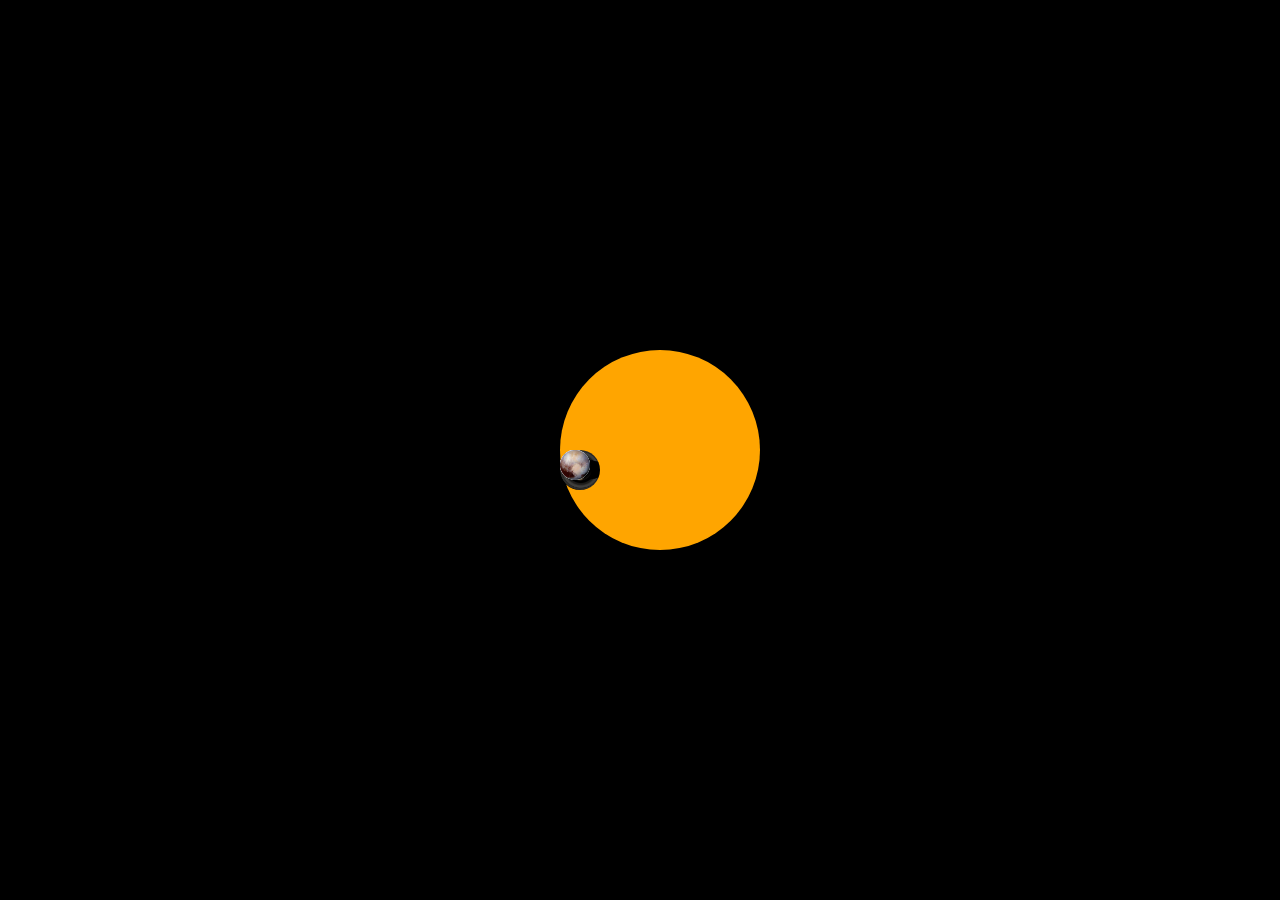
<file: main.html>
<!DOCTYPE html>
<html>
    <head>
        <title></title>
        <link href="style.css" rel="stylesheet">
    </head>
    <body>
        <div id="main-body">
            <div id="planets">
                <div id="sun">
                    <div id="mecury" class="planet"></div>
                    <div id="venus" class="planet"></div>
                    <div id="earth" class="planet"></div>
                    <div id="mars" class="planet"></div>
                    <div id="jupiter" class="planet"></div>
                    <div id="saturn" class="planet"></div>
                    <div id="uranus" class="planet"></div>
                    <div id="neptune" class="planet"></div>
                    <div id="pluto" class="planet"></div>
                </div>
            </div>
        </div>
        <script src="code.js"></script>
    </body>
</html>
</file>
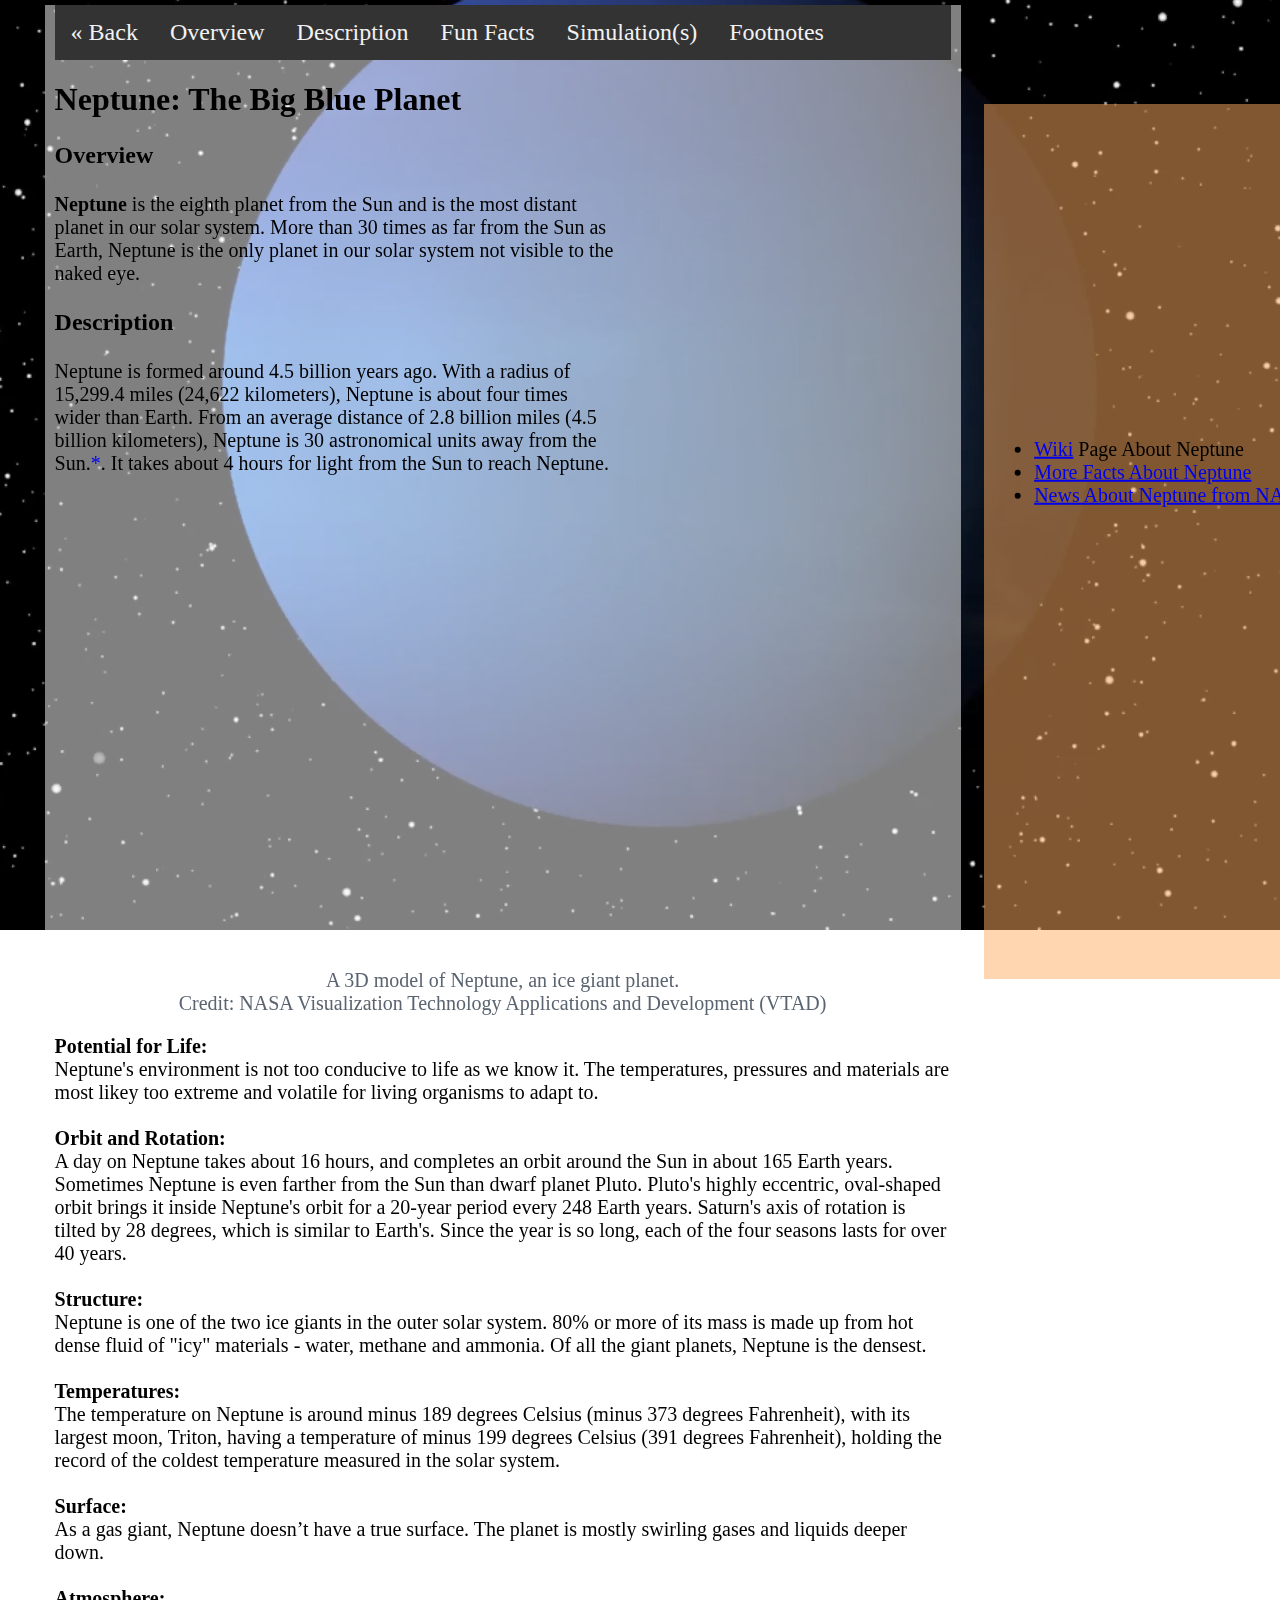
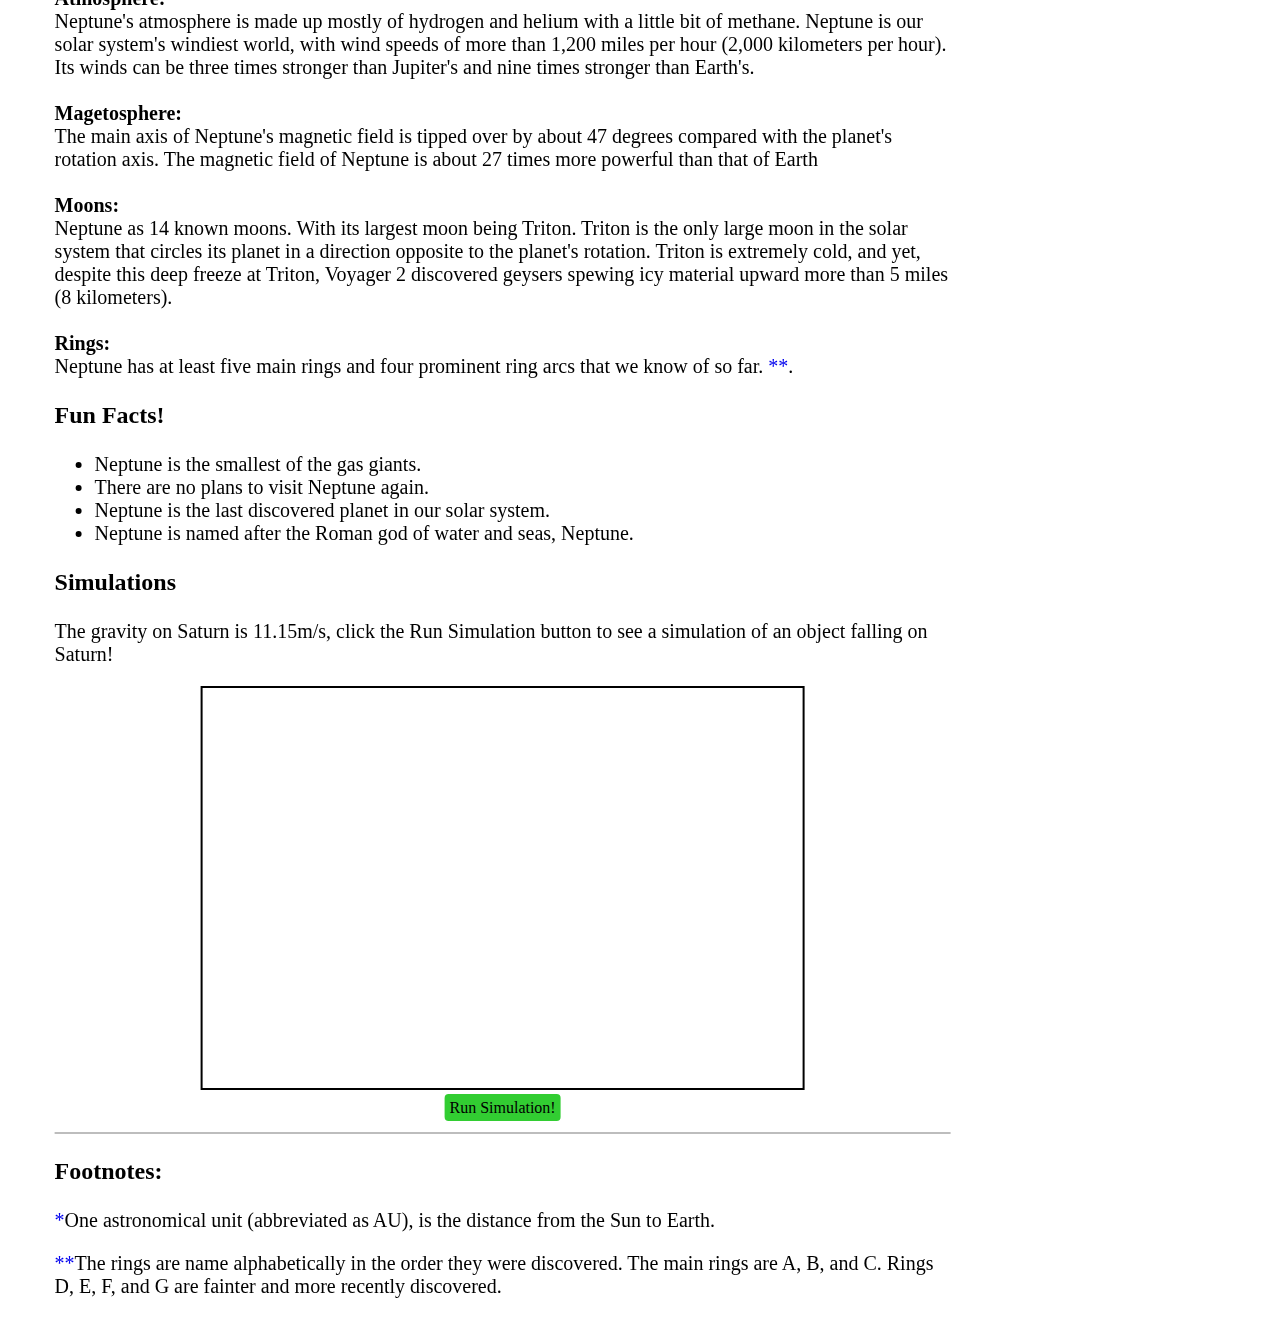
<file: sub-des/neptune/main.html>
<!DOCTYPE html>
<html>
    <head>
        <title>Neptune</title>
        <link href="style.css" rel="stylesheet"/>
    </head>
    <body>
        <video autoplay muted loop id="background-video">
            <source src="../../images/neptune.mp4" type="video/mp4">
        </video>

        <div id="main-container">
            <div id="nav-bar">
                <a href="../../" id="back-button">&laquo; Back</a>
                <a href="#intro">Overview</a>
                <a href="#description">Description</a>
                <a href="#fun-facts">Fun Facts</a>
                <a href="#simulation">Simulation(s)</a>
                <a href="#footnotes">Footnotes</a>
            </div>
            
            <div id="side-bar">
                <iframe src="https://www.youtube.com/embed/NStn7zZKXfE" 
                title="Neptune 101 | National Geographic" frameborder="0" 
                allow="accelerometer; autoplay; clipboard-write; encrypted-media; gyroscope; picture-in-picture" 
                allowfullscreen></iframe>
                <br>
                <iframe src="https://www.youtube.com/embed/faKnto4Pb6c" 
                title="Our Solar System's Planets: Neptune" frameborder="0" 
                allow="accelerometer; autoplay; clipboard-write; encrypted-media; gyroscope; picture-in-picture" 
                allowfullscreen></iframe>
                <ul>
                    <li><a href="https://en.wikipedia.org/wiki/neptune" target="_blank">Wiki</a> Page About Neptune</li>
                    <li><a href="https://nineplanets.org/neptune" target="_blank">More Facts About Neptune</a></li>
                    <li><a href="https://www.nasa.gov/subject/3157/neptune/" target="_blank">News About Neptune from NASA</a></li>
                </ul>
            </div>

            <div id="main-div">
                <h1>Neptune: The Big Blue Planet</h1>
                
                <div id="intro">
                    <h3>Overview</h3>
                    <p><strong>Neptune</strong> is the eighth planet from the Sun and is the most distant planet in our solar system.
                        More than 30 times as far from the Sun as Earth, Neptune is the only planet in our solar system not visible to the naked eye.
                    </p>
                </div>
                <div id="description">
                    <h3>Description</h3>
                    <p>Neptune is formed around 4.5 billion years ago. With a radius of 15,299.4 miles (24,622 kilometers), Neptune is about four times wider than Earth.
                        From an average distance of 2.8 billion miles (4.5 billion kilometers), Neptune is 30 astronomical units away from the Sun.<a href="#footnotes">*</a>. 
                        It takes about 4 hours for light from the Sun to reach Neptune. <br>
                    </p>
                    <iframe src='https://solarsystem.nasa.gov/gltf_embed/2364' width='60%' height='450px' frameborder='0'></iframe>
                    <div>
                        <p>
                            A 3D model of Neptune, an ice giant planet.
                            <br>Credit: NASA Visualization Technology Applications and Development (VTAD)<br>
                        </p>
                    </div>
                <p>
                    <strong>Potential for Life:</strong> <br>
                    Neptune's environment is not too conducive to life as we know it. The temperatures, pressures and materials are most likey too 
                    extreme and volatile for living organisms to adapt to.<br><br>
                    <strong>Orbit and Rotation:</strong>  <br>
                    A day on Neptune takes about 16 hours, and completes an orbit around the Sun in about 165 Earth years. Sometimes Neptune is even farther 
                    from the Sun than dwarf planet Pluto. Pluto's highly eccentric, oval-shaped orbit brings it inside Neptune's orbit for a 20-year period every 248 Earth years. 
                    Saturn's axis of rotation is tilted by 28 degrees, which is similar to Earth's. 
                    Since the year is so long, each of the four seasons lasts for over 40 years.<br><br>
                    <strong>Structure:</strong>  <br>
                    Neptune is one of the two ice giants in the outer solar system. 80% or more of its mass is made up from hot dense fluid 
                    of "icy" materials - water, methane and ammonia. Of all the giant planets, Neptune is the densest.<br><br>
                    <strong>Temperatures:</strong>  <br>
                    The temperature on Neptune is around minus 189 degrees Celsius (minus 373 degrees Fahrenheit), with its largest moon, Triton, having a temperature 
                    of minus 199 degrees Celsius (391 degrees Fahrenheit), holding the record of the coldest temperature measured in the solar system.<br><br>
                    <strong>Surface:</strong> <br>
                    As a gas giant, Neptune doesn’t have a true surface. The planet is mostly swirling gases and liquids deeper down. <br><br>
                    <strong>Atmosphere:</strong> <br>
                    Neptune's atmosphere is made up mostly of hydrogen and helium with a little bit of methane. Neptune is our solar system's windiest world, 
                    with wind speeds of more than 1,200 miles per hour (2,000 kilometers per hour). Its winds can be three times stronger than Jupiter's and 
                    nine times stronger than Earth's. <br><br>
                    <strong>Magetosphere:</strong> <br>
                    The main axis of Neptune's magnetic field is tipped over by about 47 degrees compared with the planet's rotation axis. The magnetic field of Neptune is 
                    about 27 times more powerful than that of Earth<br><br>
                    <strong>Moons: </strong> <br>
                    Neptune as 14 known moons. With its largest moon being Triton. Triton is the only large moon in the solar system that circles its planet in a 
                    direction opposite to the planet's rotation. Triton is extremely cold, and yet, despite this deep freeze at Triton, Voyager 2 discovered geysers 
                    spewing icy material upward more than 5 miles (8 kilometers).<br><br>
                    <strong>Rings: </strong> <br>
                    Neptune has at least five main rings and four prominent ring arcs that we know of so far. <a href="#footnotes">**</a>.
                </p>
            </div>
            <div id="fun-facts">
                <h3>Fun Facts!</h3>
                <ul>
                    <li>Neptune is the smallest of the gas giants.</li>
                    <li>There are no plans to visit Neptune again.</li>
                    <li>Neptune is the last discovered planet in our solar system.</li>
                    <li>Neptune is named after the Roman god of water and seas, Neptune.</li>
                </ul>
            </div>

            <div id="simulation">
                <div id="gravity">
                    <h3>Simulations</h2>
                        
                        <p>The gravity on Saturn is 11.15m/s, click the Run Simulation button to see a 
                            simulation of an object falling on Saturn!</p>
                            <div id="gravity-sim">
                                <canvas id="canvas-gravity"></canvas>
                                <br>
                                <div id="gravity-button">
                                    <a onclick=gravitySimulation(11.15)>Run Simulation!</a>
                                </div>
                            </div>
                        </div>
                    </div>
                    <div id="footnotes">
                        <h3>Footnotes:</h3>
                        <p><a href="#intro">*</a>One astronomical unit (abbreviated as AU), is the distance from the Sun to Earth.
                        </p>
                        <p><a href="#description">**</a>The rings are name alphabetically in the order they were discovered.  The main rings are A, B, and C. 
                            Rings D, E, F, and G are fainter and more recently discovered.</p>
                        </div>
                    </div>
                </div>
                    
                    
                    <script src="code.js"></script>
                </body>
                </html>
</file>
<file: style.css>
:root{
    
}
body{
    background-color: black;
    margin: 0px;
    padding: 0px;
    box-sizing: border-box;
}
#background-video{
    position: fixed;
    left: -300px;
    top: -150px;
    min-width: 120%;
    min-height: 100%;
    z-index: -100;
}
#planets{
    width: 100%;
    height: 100vh;
    display: flex;
    align-items: center;
    justify-content: center;
}
#main-body{
    padding-left: 40px;
}
#sun{
    width: 200px;
    height: 200px;
    position: relative;
    background-color: orange;
    border-radius: 50%;
}
#sun-container{
        overflow: hidden;
    width: 100%;
    height: 100%;
    text-align: center;
    border-radius: 50%;
}
#sun-video{
    position: relative;
    left: -100%;
    top: -65%;
}
.planet{
    width: 30px;
    height: 30px;
    position: absolute;
    top: 50%;
    background-color: white;
    border-radius: 50%;
    background-size: 100% 100%;
}
#mercury{
    /* width: 100px;
    height: 100px; */
    background-image: url("images/mercury.png");
    background-color: gray;
    animation: orbit 1.6s linear infinite;
}
#venus{
    background-image: url("images/venus.png");
    background-color: orangered;
    animation: orbit 2.247s linear infinite;
}
#earth{
    background-image: url("images/earth.png");
    animation: orbit 3.65s linear infinite;
}
#mars{
    background-image: url("images/mars.png");
    animation: orbit 6.87s linear infinite;
}
#jupiter{
    background-image: url("images/jupiter.png");
    animation: orbit 43.435s linear infinite;
}
#saturn{
    width: 40px;
    height: 40px;
    animation: orbit 107.675s linear infinite;
    background-image: url("images/saturn.jpg");
    background-position: 50% 50%;
}
#uranus{
    animation: orbit 306.6s linear infinite;
    background-image: url("images/uranus.png");
}
#neptune{
    background-image: url("images/neptune.png");
    animation: orbit 601.52s linear infinite;
}
#pluto{
    background-image: url("images/pluto.png");
    animation: orbit 904.105s linear infinite;
}
.des{
    background-color: white;
    padding: 0px 3px 0px 3px;
    position: absolute;
}
@keyframes orbit {
    0% {
        transform: rotate(0deg);
    }
    100%{
        transform: rotate(360deg);
    }
}

#nav {
    height: 100%;
    width: 13vw;
    position: fixed;
    z-index: 1;
    top: 0;
    left: 0;
    background-color: #dd8615;
    padding-top: 0px;
  }
  
#nav a {
    padding: 1.386% 0px;
    width: 100%;
    text-decoration: none;
    font-size: 30px;
    /* color: #818181; */
    color: #000000;
    display: inline-block;
    transition: 0.3s;
}
#nav h1 {
    margin: 1.385vh 0px;
    text-align: center;
    padding: 1.11vh 2.6vw 0.55vh 2.08vw;
    text-decoration: none;
    font-size: 175%;
    color: #000000;
    display: block;
    transition: 0.3s;
    border-bottom: 1px solid #000000;
}
  
#nav a:hover {
    color: #f1f1f1;
}

@media screen and (max-height: 450px) {
    .sidenav {padding-top: 15px;}
    .sidenav a {font-size: 18px;}
}

.dropdown {
    float: left;
    overflow: hidden;
    width: 100%;
}

.dropdown .dropbtn {
    text-align: center;
    padding: 8px 8px 8px 32px;
    text-decoration: none;
    font-size: 30px;
    color: #818181;
    display: block;
    transition: 0.3s;
}

.navbar a:hover, .dropdown:hover .dropbtn {
    color: #f1f1f160;
}

.dropdown-content {
    display: none;
    position: absolute;
    background-color: #70f5ff;
    min-width: 160px;
    box-shadow: 0px 8px 16px 0px rgba(0,0,0,0.2);
    z-index: 1;
    margin-left: 13vw;
    top: 90px;
}

.normal {
}

.sticked-uranus {
}

.sticked-neptune {
}

.dropdown-content a {
    float: none;
    color: black;
    padding: 12px 16px;
    text-decoration: none;
    display: block;
    text-align: left;
}

.dropdown-content p {
    border-top: 1px solid #818181;
    padding: 10px 0px;
}

.dropdown-content a:hover {
    background-color: #ddd;
}

.dropdown:hover .dropdown-content {
    display: block;
}
</file>
<file: sub-des/neptune/style.css>
html{
    scroll-padding-top: 55px;
}
body{
  margin: 0px;
}
#main-container{
  position: absolute;
  top: 5px;
  left: 50%;
  transform: translate(-65%, 0%);
  background-color: rgba(255, 255, 255, 0.5);
  padding: 0px 10px;
  overflow: wrap;
  width: 70vw;
}
#background-video{
  position: fixed;
  left: -300px;
  top: -150px;
  min-width: 120%;
  min-height: 100%;
  z-index: -100;
}
#side-bar{
  position: sticky;
  transform: translate(110%, 5%);
  height: 95vh;
  top: -4%;
  /* width: 24vw; */
  float: right;
  background-color: rgba(255, 174, 97, 0.5);
  padding: 10px 10px;
}
#side-bar li a{
  
}
#canvas-gravity{
    border: 2px solid black;
    width: 600px;
    height: 400px;
}
#gravity-button{
    position: relative;
    display: block;
    text-align: center;
    margin-top: 5px;
}
#gravity-button a{
    border-radius: 4px;
    background-color: limegreen;
    padding: 5px 5px;
    transition: 0.5s;
}
#gravity-button a:hover{
    cursor: pointer;
    background-color: green;
    transition: 0.5s;
}
#gravity-sim{
    display: inline-block;
}
#nav-bar{
    position: sticky;
    top: 0px;
    background-color: #333;
    overflow: hidden;
    z-index: 999999;
}
#nav-bar a {
    float: left;
    color: #f2f2f2;
    text-align: center;
    padding: 14px 16px;
    text-decoration: none;
    font-size: 24px;
}
.nav-bar a:hover{
    background-color: #ddd;
    color: black;
}
#main-div{
    display: block;
    margin-top: 10px;
    top: 10px;
}
h3{
    font-size: 24px;
}
p{
    font-size: 20px;
}
li{
    font-size: 20px;
}
#description p a {
    text-decoration: none;
    color: #0000EE;
}
#description div {
    color: #5a6470;
    position: relative;
    display: block;
    text-align: center;
    font-size: 14px;
}
#description iframe {
    position: relative;
    left: 50%;
    transform: translate(-50%, 0);
    text-align: center;
    z-index: 13;
}
#gravity-sim{
    position: relative;
    display: block;
    text-align: center;
}
#footnotes p a {
    text-decoration: none;
    color: #0000EE;
}
#footnotes {
    margin-top: 15px;
    border-top: 2px solid #bdbdbd;
}





.slideshow-container {
    max-width: 1000px;
    position: relative;
    margin: auto;
  }
  
  /* Hide the images by default */
  .mySlides {
    display: none;
  }
  
  /* Next & previous buttons */
  .prev, .next {
    cursor: pointer;
    position: absolute;
    top: 50%;
    width: auto;
    margin-top: -22px;
    padding: 16px;
    color: white;
    font-weight: bold;
    font-size: 18px;
    transition: 0.6s ease;
    border-radius: 0 3px 3px 0;
    user-select: none;
  }
  
  .next {
    right: 0;
    border-radius: 3px 0 0 3px;
  }
  
  .prev:hover, .next:hover {
    background-color: rgba(0,0,0,0.8);
  }
  
  .text {
    color: #f2f2f2;
    font-size: 15px;
    padding: 8px 12px;
    position: absolute;
    bottom: 8px;
    width: 100%;
    text-align: center;
  }
  
  .numbertext {
    color: #f2f2f2;
    font-size: 12px;
    padding: 8px 12px;
    position: absolute;
    top: 0;
  }
  
  .dot {
    cursor: pointer;
    height: 15px;
    width: 15px;
    margin: 0 2px;
    background-color: #bbb;
    border-radius: 50%;
    display: inline-block;
    transition: background-color 0.6s ease;
  }
  
  .active, .dot:hover {
    background-color: #717171;
  }
  
  /* Fading animation */
  .fade {
    animation-name: fade;
    animation-duration: 1.5s;
  }
  
  @keyframes fade {
    from {opacity: .4}
    to {opacity: 1}
  }
</file>
